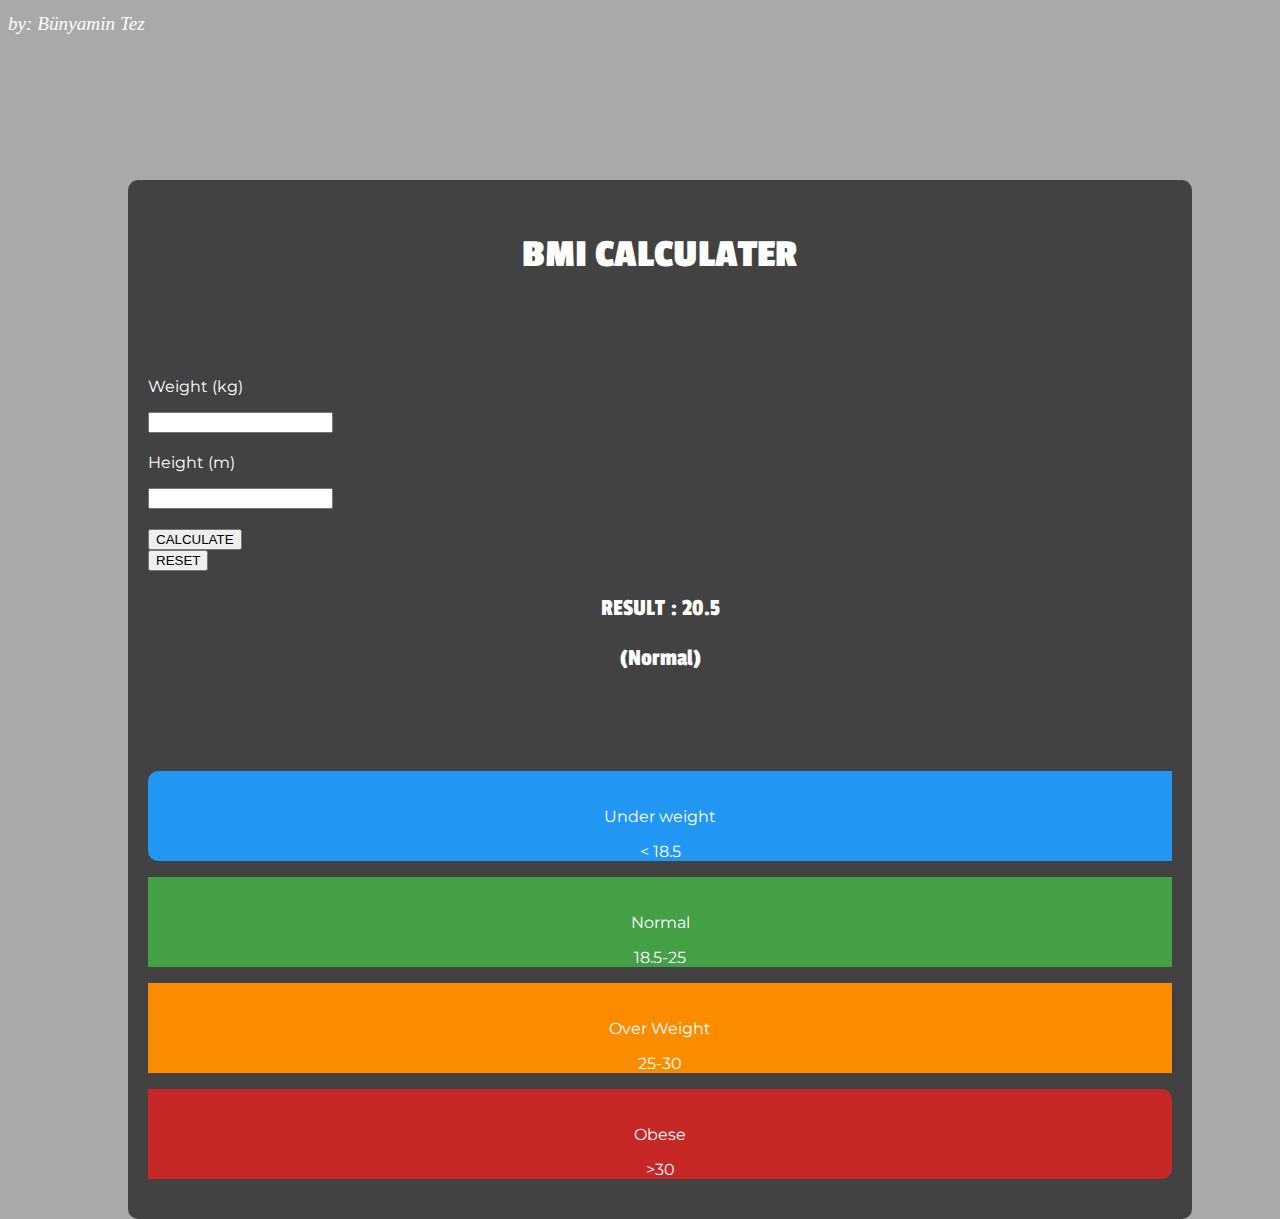
<file: BMI CALCULATOR/index.html>
<!DOCTYPE html>
<html lang="en">
<head>
    <meta charset="UTF-8">
    <meta name="viewport" content="width=device-width, initial-scale=1.0">
    <title>BMI CALCULATER</title>
    <link rel="stylesheet" href="main.css">
    <!-- Bootstrap CSS -->
    <link rel="stylesheet" href="https://cdn.jsdelivr.net/npm/bootstrap@4.5.3/dist/css/bootstrap.min.css" integrity="sha384-TX8t27EcRE3e/ihU7zmQxVncDAy5uIKz4rEkgIXeMed4M0jlfIDPvg6uqKI2xXr2" crossorigin="anonymous">

    <!--Google Fonts-->
    <link rel="preconnect" href="https://fonts.gstatic.com">
<link href="https://fonts.googleapis.com/css2?family=Montserrat:wght@300&display=swap" rel="stylesheet">
<link rel="preconnect" href="https://fonts.gstatic.com">
<link href="https://fonts.googleapis.com/css2?family=Passion+One&display=swap" rel="stylesheet">
</head>
<p style="font-size: larger; font-family:fantasy; color: rgb(255, 255, 255); font-style: italic; float: left; margin-top: 5px; ">by: Bünyamin Tez</p>

<body style="background-color: darkgray;">
   <div class="container">
    <div id="bmi-box">
        <div id="bmi-calculater">
            <h2>BMI CALCULATER</h2>
            <div class="row">
                <div class="col-md-1"></div>
                <div class="col-md-3"><p>Weight (kg)</p></div>
                <div class="col-md-6"><input id="weight" class="form-control" type="number"/></div>
            </div>
            <div class="row">
                <div class="col-md-1"></div>
                <div class="col-md-3"><p>Height (m)</p></div>
                <div class="col-md-6"><input id="height" class="form-control" type="number"/></div>
            </div>
            <div class="row">
                <div class="col-md-4"></div>
                <div class="col-md-3 d-grid gap-2"><button class="btn btn-primary btn-block" onclick="CalculateBMI();">CALCULATE</button></div>
                <div class="col-md-3 d-grid gap-2"><button class="btn btn-danger btn-block" onclick="Reset();">RESET</button></div>
            </div>
            </div>
           
                    <div id="bmi-result">
                        <div class="row">
                            <div class="col-md-4"></div>
                            <div class="col-md-5">
                                <p id="result">RESULT : 20.5 </p>
                                <p id="result-statu">(Normal)</p>
                            </div>
                        </div>
                        
                    </div>
               
        
        <div id="bmi-info">
            <div class="row">
                <div class="col-md-3">
                    <p>Under weight</p>
                    <p> < 18.5 </p>
                </div>
                <div class="col-md-3">
                    <p>Normal</p>
                    <p>18.5-25</p>
                </div>
                <div class="col-md-3">
                    <p>Over Weight</p>
                    <p>25-30</p>
                </div>
                <div class="col-md-3">
                    <p>Obese</p>
                    <p>>30</p>
                </div>
            </div>
            
        </div>
       
    </div>
</div>
</body>
<script src="main.js"></script>
<script src="https://code.jquery.com/jquery-3.5.1.slim.min.js" integrity="sha384-DfXdz2htPH0lsSSs5nCTpuj/zy4C+OGpamoFVy38MVBnE+IbbVYUew+OrCXaRkfj" crossorigin="anonymous"></script>
<script src="https://cdn.jsdelivr.net/npm/bootstrap@4.5.3/dist/js/bootstrap.bundle.min.js" integrity="sha384-ho+j7jyWK8fNQe+A12Hb8AhRq26LrZ/JpcUGGOn+Y7RsweNrtN/tE3MoK7ZeZDyx" crossorigin="anonymous"></script>

</html>
</file>
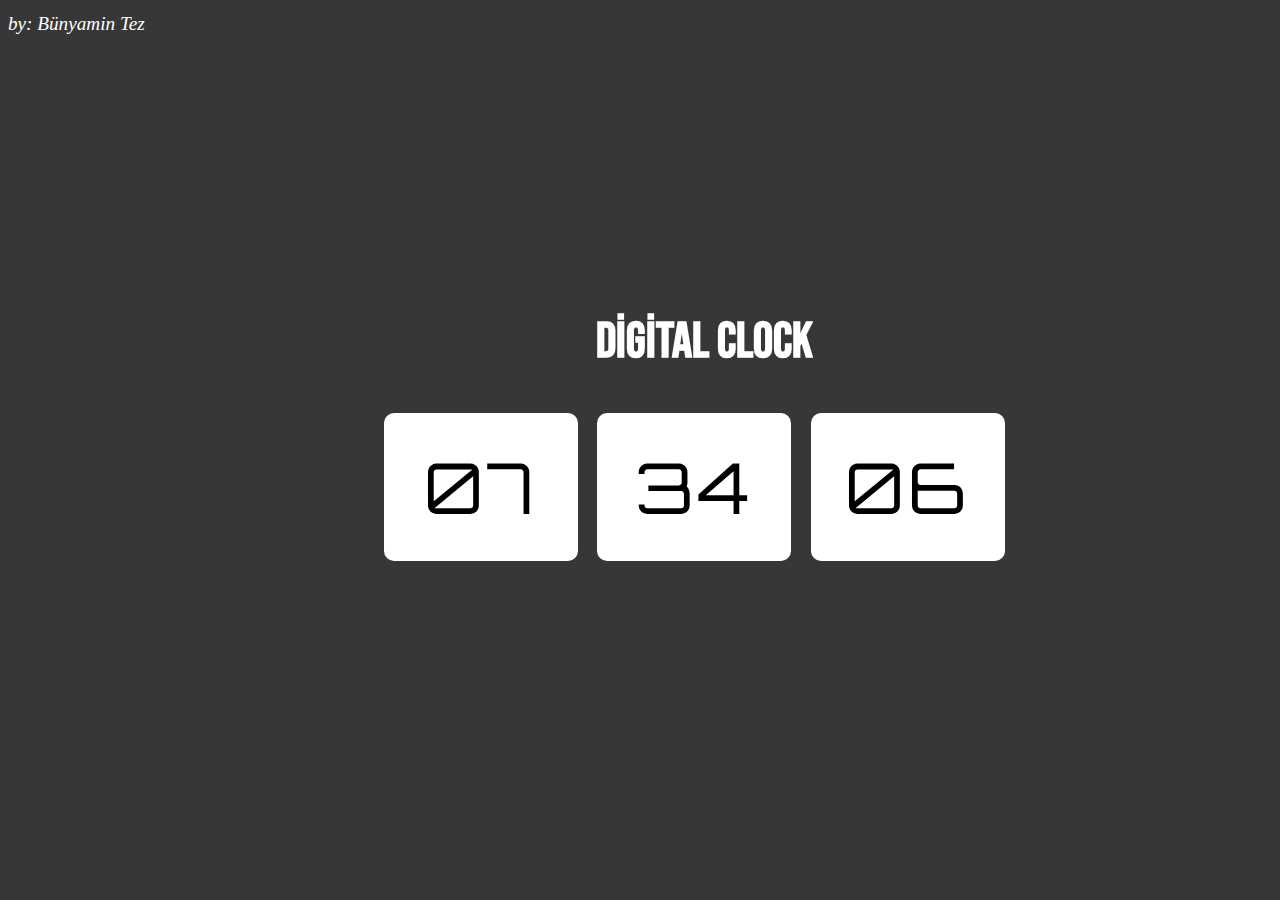
<file: DİGİTAL CLOCK/index.html>
<!DOCTYPE html>
<html lang="en">
<head>
    <meta charset="UTF-8">
    <meta name="viewport" content="width=device-width, initial-scale=1.0">
    <title>DİGİTAL CLOCK </title>
     
    <link rel="stylesheet" href="main.css">


    <!-- Google fonts -->
    <link rel="preconnect" href="https://fonts.gstatic.com">
    <link href="https://fonts.googleapis.com/css2?family=Bebas+Neue&display=swap" rel="stylesheet"> 
    <link href="https://fonts.googleapis.com/css2?family=Anton&display=swap" rel="stylesheet">
    <link href="https://fonts.googleapis.com/css?family=Orbitron" rel="stylesheet" />
</head>
 <p style="font-size: larger; font-family:fantasy; color: rgb(255, 255, 255); font-style: italic; float: left; margin-top: 5px; ">by: Bünyamin Tez</p>
<body>
    <div id="clock">
        <h2>DİGİTAL CLOCK</h2>
        <!-- Clock -->
        <div class="clock-container">
            <div class="clock-items"><p id="hour">07</p></div>
            <div class="clock-items"><p id="minute">34</p></div>
            <div class="clock-items"><p id="second">06</p></div>
         </div>
         <p id="date"></p>
    </div>
    <script src="main.js"></script>
</body>

</html>
</file>
<file: BMI CALCULATOR/main.css>
body{
    font-family: 'Montserrat', sans-serif !important;
}
#bmi-box{
    background-color: #424242;
    color: #fff;
    width: 80%;
    position: absolute;
    top:20%;
    left: 10%;
    padding: 20px;
    border-radius: 10px;
}
#bmi-calculater h2 {
    text-align: center;
    margin-bottom: 100px;
    font-family: 'Passion One', cursive;
    font-size: 40px;
}
.bmi-container{
        display: flex;
        flex-direction: row;
        flex-wrap: nowrap;
        justify-content: center;
        align-items: baseline;
        align-content: stretch;
}
.bmi-items{
    margin:10px;
}

#bmi-result{
    text-align: center;
    font-size: 24px;
    font-family: 'Passion One', cursive;

}

.row{
    margin-bottom: 20px;
}
#bmi-info{
    text-align: center;
    margin-top: 100px;
}
#bmi-info .row .col-md-3{
    padding-top:20px;
}
#bmi-info .row .col-md-3:nth-child(1){
   background-color: #2196f3;
   border-top-left-radius: 10px;
   border-bottom-left-radius: 10px;
}
#bmi-info .row .col-md-3:nth-child(2){
    background-color: #43a047;
 }
 #bmi-info .row .col-md-3:nth-child(3){
    background-color: #fb8c00;
    
 }
 #bmi-info .row .col-md-3:nth-child(4){
    background-color: #c62828;
    border-bottom-right-radius: 10px;
    border-top-right-radius: 10px;
 }
</file>
<file: DİGİTAL CLOCK/main.css>
body{
    background-color: #383737;
    color:#ffffff;
}
#clock{
    text-align: center;
    width: 50%;
    position: absolute;
    top: 30%;
    left: 30%;
}
#clock h2{
    font-family: 'Bebas Neue', cursive;
    font-size: 50px;
}
.clock-container {
    display: flex;
    flex-direction: row;
    flex-wrap: nowrap;
    justify-content: normal;
    align-items: normal;
    align-content: normal;
  }
  .clock-items{
      width: 32%;
      background-color: #fff;
      color:#000;
      border-radius: 10px;
      text-align: center;
      margin-right: 3%;
      padding-top:30px;
      padding-bottom: 30px;
      font-size: 70px;
      letter-spacing: 5px;
      font-family: 'Orbitron', sans-serif;


  }
  .clock-items p{
      margin:0;
      padding:0;
      border-radius: 5px;;
  }
  p{
      text-align: center;
  }
  #date{
      font-size: 20px;
      font-family: 'Bebas Neue', cursive;
  }
</file>
